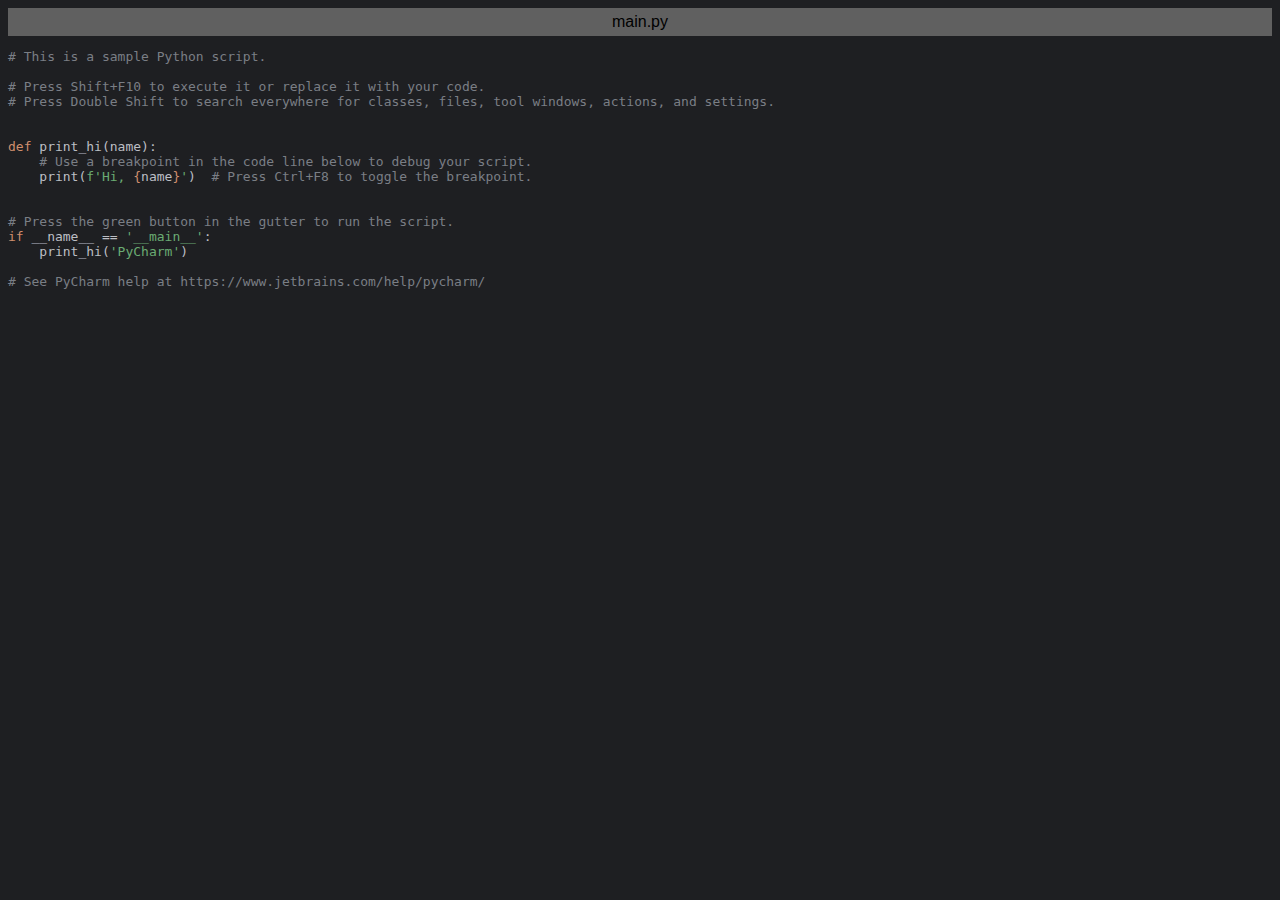
<file: exportToHTML/main.py.html>
<html>
<head>
<title>main.py</title>
<meta http-equiv="Content-Type" content="text/html; charset=utf-8">
<style type="text/css">
.s0 { color: #7a7e85;}
.s1 { color: #bcbec4;}
.s2 { color: #cf8e6d;}
.s3 { color: #bcbec4;}
.s4 { color: #6aab73;}
</style>
</head>
<body bgcolor="#1e1f22">
<table CELLSPACING=0 CELLPADDING=5 COLS=1 WIDTH="100%" BGCOLOR="#606060" >
<tr><td><center>
<font face="Arial, Helvetica" color="#000000">
main.py</font>
</center></td></tr></table>
<pre><span class="s0"># This is a sample Python script.</span>

<span class="s0"># Press Shift+F10 to execute it or replace it with your code.</span>
<span class="s0"># Press Double Shift to search everywhere for classes, files, tool windows, actions, and settings.</span>


<span class="s2">def </span><span class="s1">print_hi</span><span class="s3">(</span><span class="s1">name</span><span class="s3">):</span>
    <span class="s0"># Use a breakpoint in the code line below to debug your script.</span>
    <span class="s1">print</span><span class="s3">(</span><span class="s4">f'Hi, </span><span class="s2">{</span><span class="s1">name</span><span class="s2">}</span><span class="s4">'</span><span class="s3">)  </span><span class="s0"># Press Ctrl+F8 to toggle the breakpoint.</span>


<span class="s0"># Press the green button in the gutter to run the script.</span>
<span class="s2">if </span><span class="s1">__name__ </span><span class="s3">== </span><span class="s4">'__main__'</span><span class="s3">:</span>
    <span class="s1">print_hi</span><span class="s3">(</span><span class="s4">'PyCharm'</span><span class="s3">)</span>

<span class="s0"># See PyCharm help at https://www.jetbrains.com/help/pycharm/</span>
</pre>
</body>
</html>
</file>
